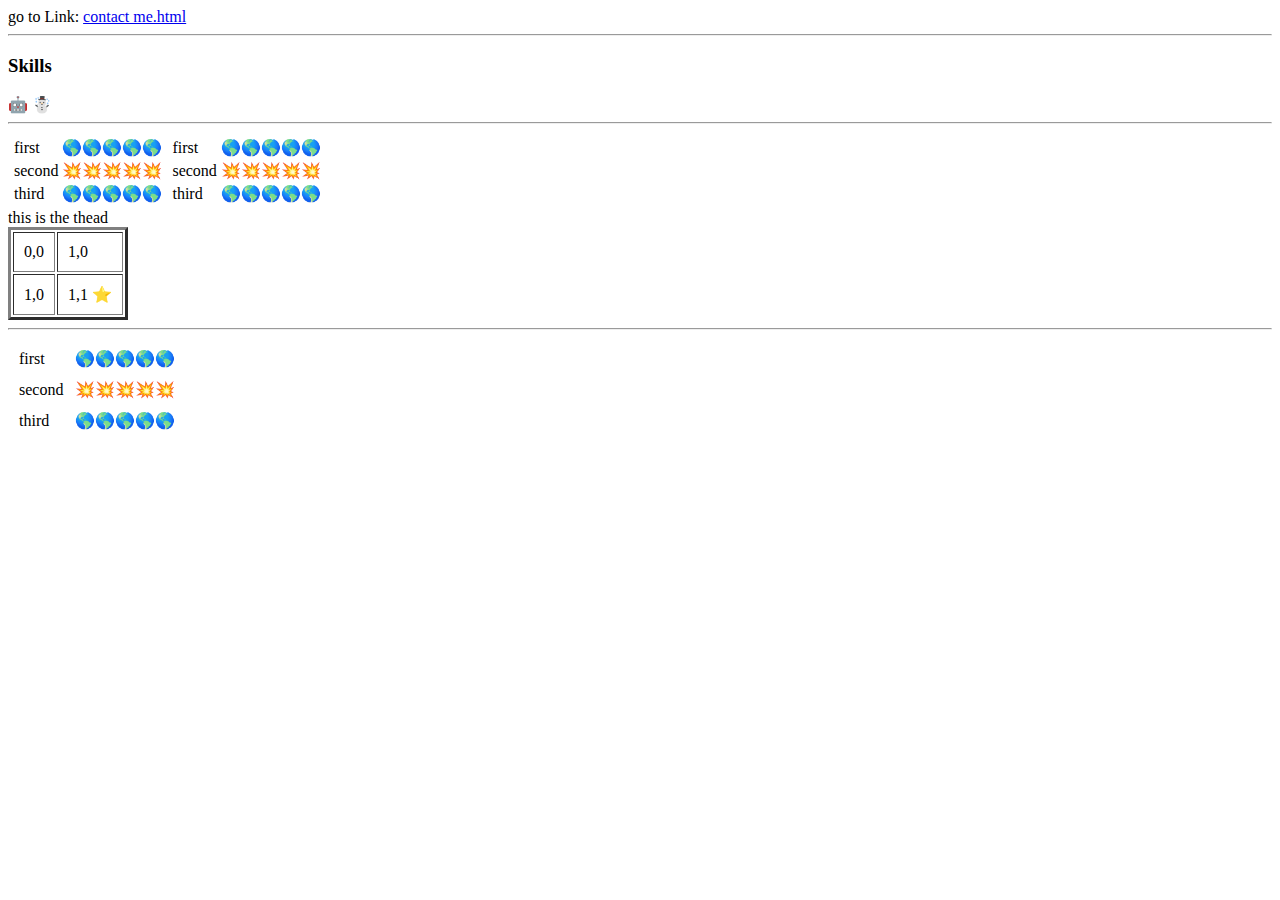
<file: Udemy_yo/index.html>
<!DOCTYPE html>
<html lang="en" dir="ltr">

<head>
  <meta charset="utf-8">
  <title></title>
</head>
go to Link:
<a href="contact-me.html"> contact me.html</a>

<body>
  <hr />
  <p style="text-transform: strong;">
    <h3> Skills</h3>
  </p>
  🤖
  ☃️
  <hr />




  <!-- create another table -->
  <table>
    <tr>

      <td>
        <table>
          <tr>
            <td>
              first
            </td>
            <td>
              🌎🌎🌎🌎🌎
            </td>
          </tr>

          <tr>
            <td>
              second
            </td>
            <td>
              💥💥💥💥💥
            </td>
          </tr>


          <tr>
            <td>
              third
            </td>
            <td>
              🌎🌎🌎🌎🌎
            </td>
          </tr>
        </table>
      </td>

      <td>
        <table>
          <tr>
            <td>
              first
            </td>
            <td>
              🌎🌎🌎🌎🌎
            </td>
          </tr>

          <tr>
            <td>
              second
            </td>
            <td>
              💥💥💥💥💥
            </td>
          </tr>


          <tr>
            <td>
              third
            </td>
            <td>
              🌎🌎🌎🌎🌎
            </td>
          </tr>
        </table>
      </td>

    </tr>
  </table>






  <table cellpadding="10" border="3">
    <thead>
      this is the thead
      <tr>
        <td>
          0,0
        </td>
        <td>
          1,0
        </td>
      </tr>
      <tr>
        <td>
          1,0
        </td>
        <td>
          1,1 ⭐️
        </td>
      </tr>
    </thead>

  </table>

  <!-- 3rd table -->
  <hr />
  <table cellspacing="10">
    <tr>
      <td>
        first
      </td>
      <td>
        🌎🌎🌎🌎🌎
      </td>
    </tr>

    <tr>
      <td>
        second
      </td>
      <td>
        💥💥💥💥💥
      </td>
    </tr>


    <tr>
      <td>
        third
      </td>
      <td>
        🌎🌎🌎🌎🌎
      </td>
    </tr>
  </table>

</body>

</html>
</file>
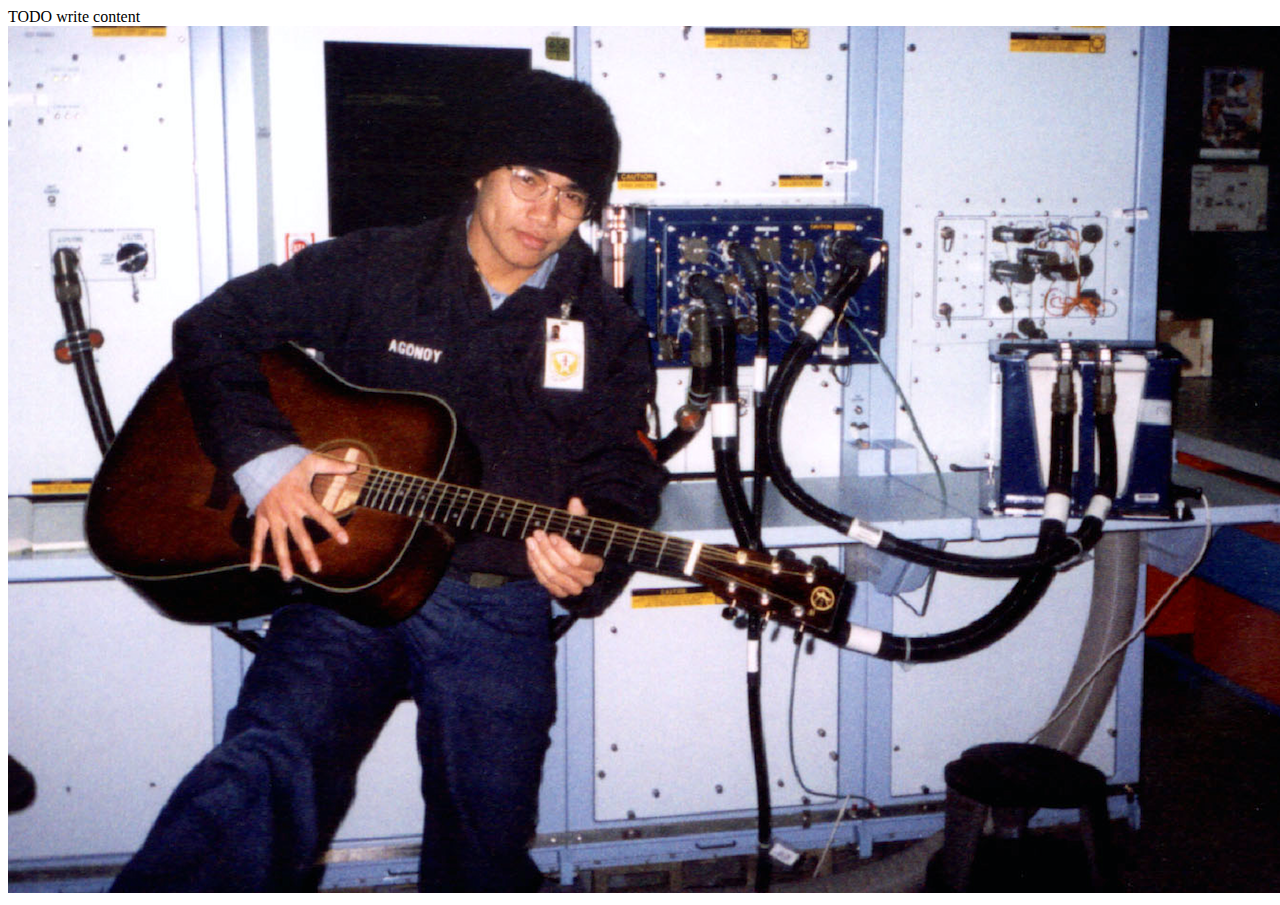
<file: Hobby2.html>
<!DOCTYPE html>
<!--
To change this license header, choose License Headers in Project Properties.
To change this template file, choose Tools | Templates
and open the template in the editor.
-->
<html>
    <head>
        <title>TODO supply a title</title>
        <meta charset="UTF-8">
        <meta name="viewport" content="width=device-width, initial-scale=1.0">
    </head>
    <body>
        <div>TODO write content</div>
        
        <img src="Images/Guitar.png">
        
    </body>
</html>
</file>
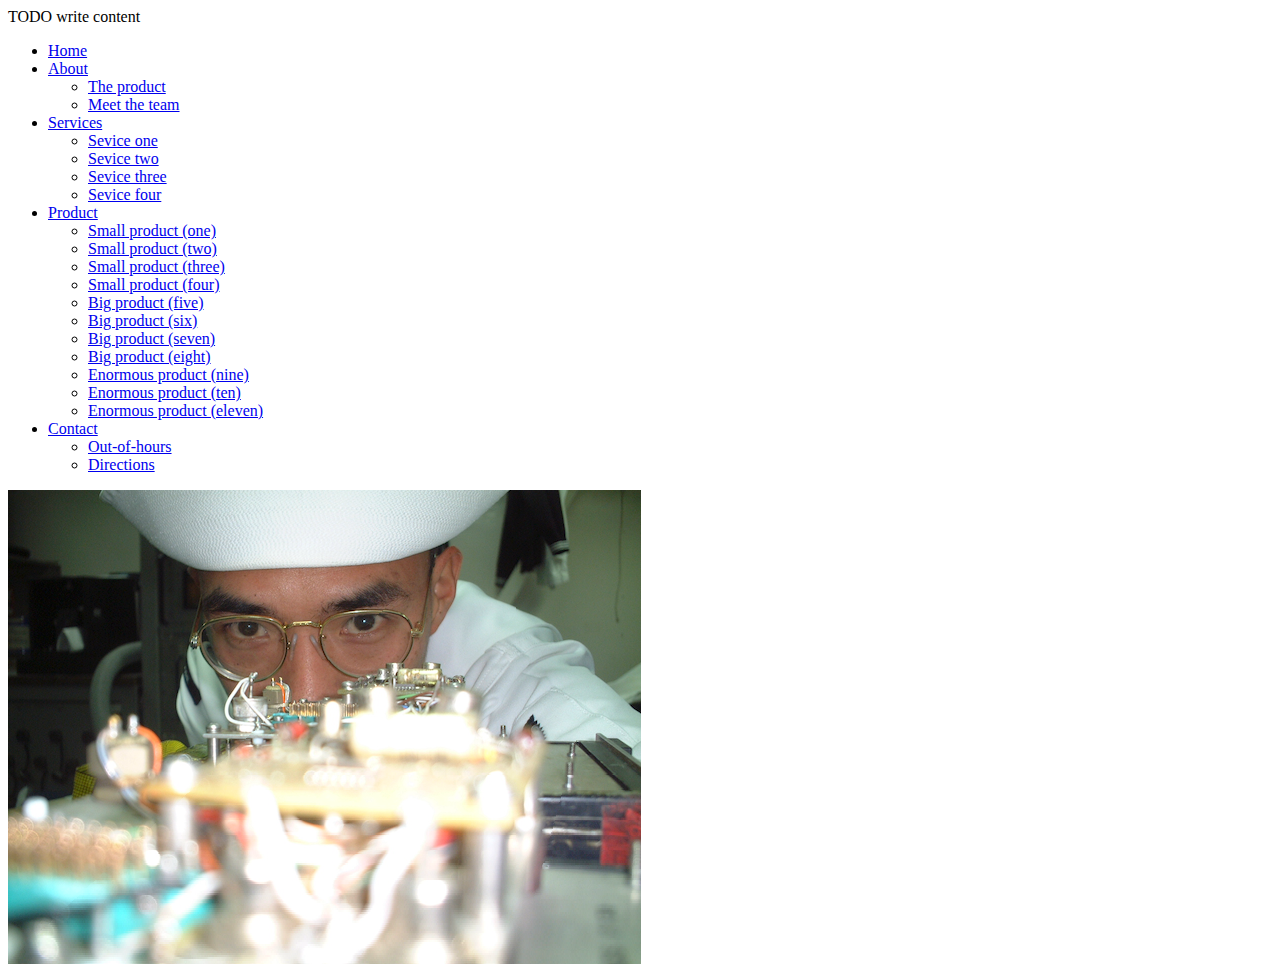
<file: Hobby3.html>
<!DOCTYPE html>
<!--
To change this license header, choose License Headers in Project Properties.
To change this template file, choose Tools | Templates
and open the template in the editor.
-->
<html>
    <head>
        <title>TODO supply a title</title>
        <meta charset="UTF-8">
        <meta name="viewport" content="width=device-width, initial-scale=1.0">
    </head>
    <body>
        <div>TODO write content</div>
        
        <ul class="nav">
    <li>
        <a href="#">Home</a>
    </li>

    <li>
        <a href="#">About</a>
        <ul>
            <li><a href="#">The product</a></li>

            <li><a href="#">Meet the team</a></li>
        </ul>
    </li>
    <li>
        <a href="#">Services</a>

        <ul>
            <li><a href="#">Sevice one</a></li>
            <li><a href="#">Sevice two</a></li>

            <li><a href="#">Sevice three</a></li>
            <li><a href="#">Sevice four</a></li>
        </ul>

    </li>
    <li>
        <a href="#">Product</a>
        <ul>
            <li><a href="#">Small product (one)</a></li>

            <li><a href="#">Small product (two)</a></li>
            <li><a href="#">Small product (three)</a></li>
            <li><a href="#">Small product (four)</a></li>

            <li><a href="#">Big product (five)</a></li>
            <li><a href="#">Big product (six)</a></li>
            <li><a href="#">Big product (seven)</a></li>

            <li><a href="#">Big product (eight)</a></li>
            <li><a href="#">Enormous product (nine)</a></li>
            <li><a href="#">Enormous product (ten)</a></li>

            <li><a href="#">Enormous product (eleven)</a></li>
        </ul>
    </li>
    <li>
        <a href="#">Contact</a>

        <ul>
            <li><a href="#">Out-of-hours</a></li>
            <li><a href="#">Directions</a></li>

        </ul>
    </li>
</ul>
        
        <img src ="Images/tube.png">
    </body>
</html>
</file>
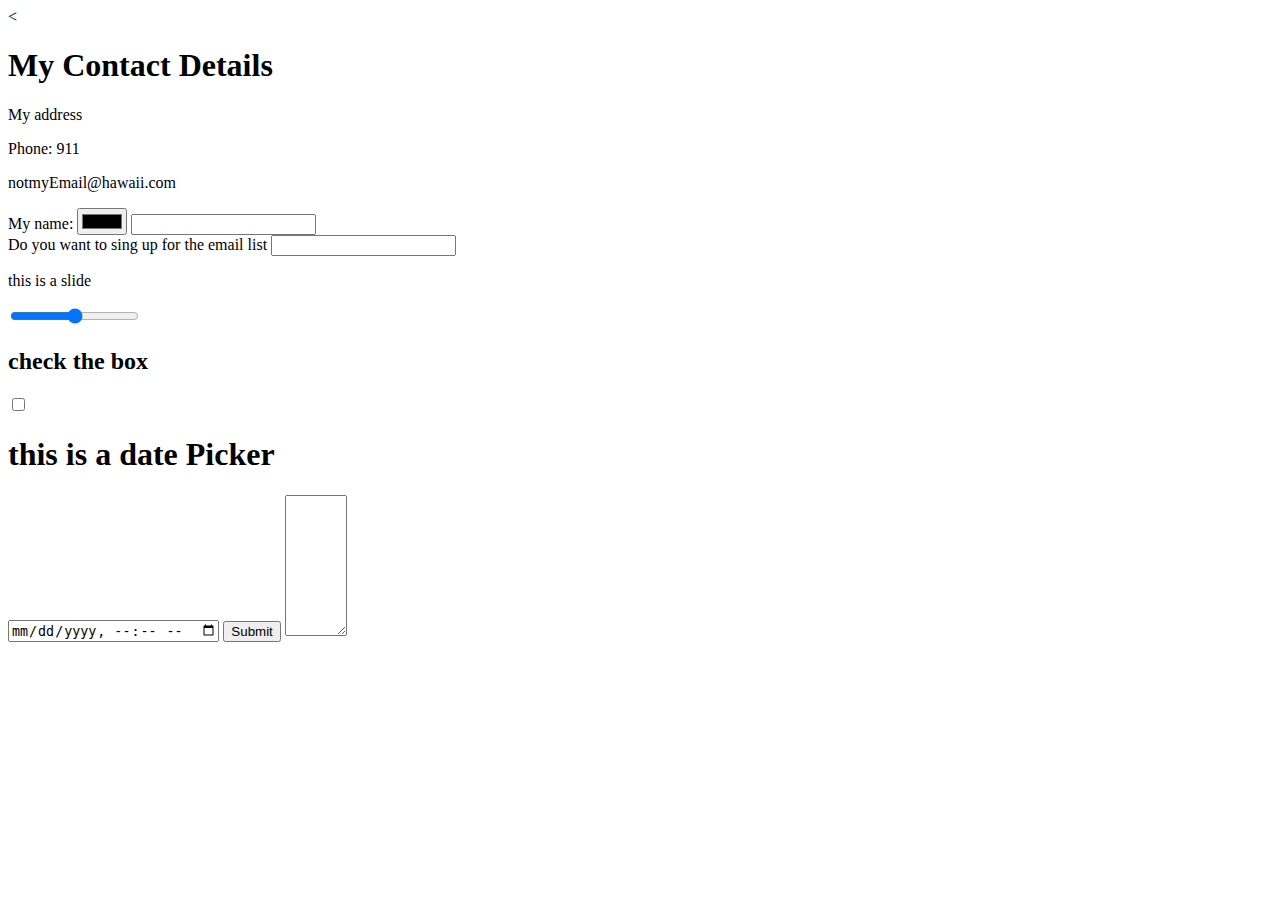
<file: Udemy_yo/contact-me.html>
<!DOCTYPE html>
<html lang="en" dir="ltr">

<head>
  <meta charset="utf-8">
  <title></title>
</head>

<body>
  <<h1>My Contact Details</h1>
    <p>My address</p>
    <p>Phone: 911</p>
    <p>notmyEmail@hawaii.com</p>

    <form class="" action="benie.stem.ninja" method="post">
      <label>My name: </label>
      <input type="color">
      <input type="text" name="" value="">

      <br>
      <label>Do you want to sing up for the email list</label>
      <input password="password">

      <p>this is a slide</p>
      <input type="range">
      <br />
      <h2>
        check the box
      </h2>
      <input type="checkbox">

      <h1>this is a date Picker</h1>
      <input type="datetime-local">
      <input type="submit">

<textarea name="name" rows="9" cols="5"></textarea>

    </form>


</body>

</html>
</file>
